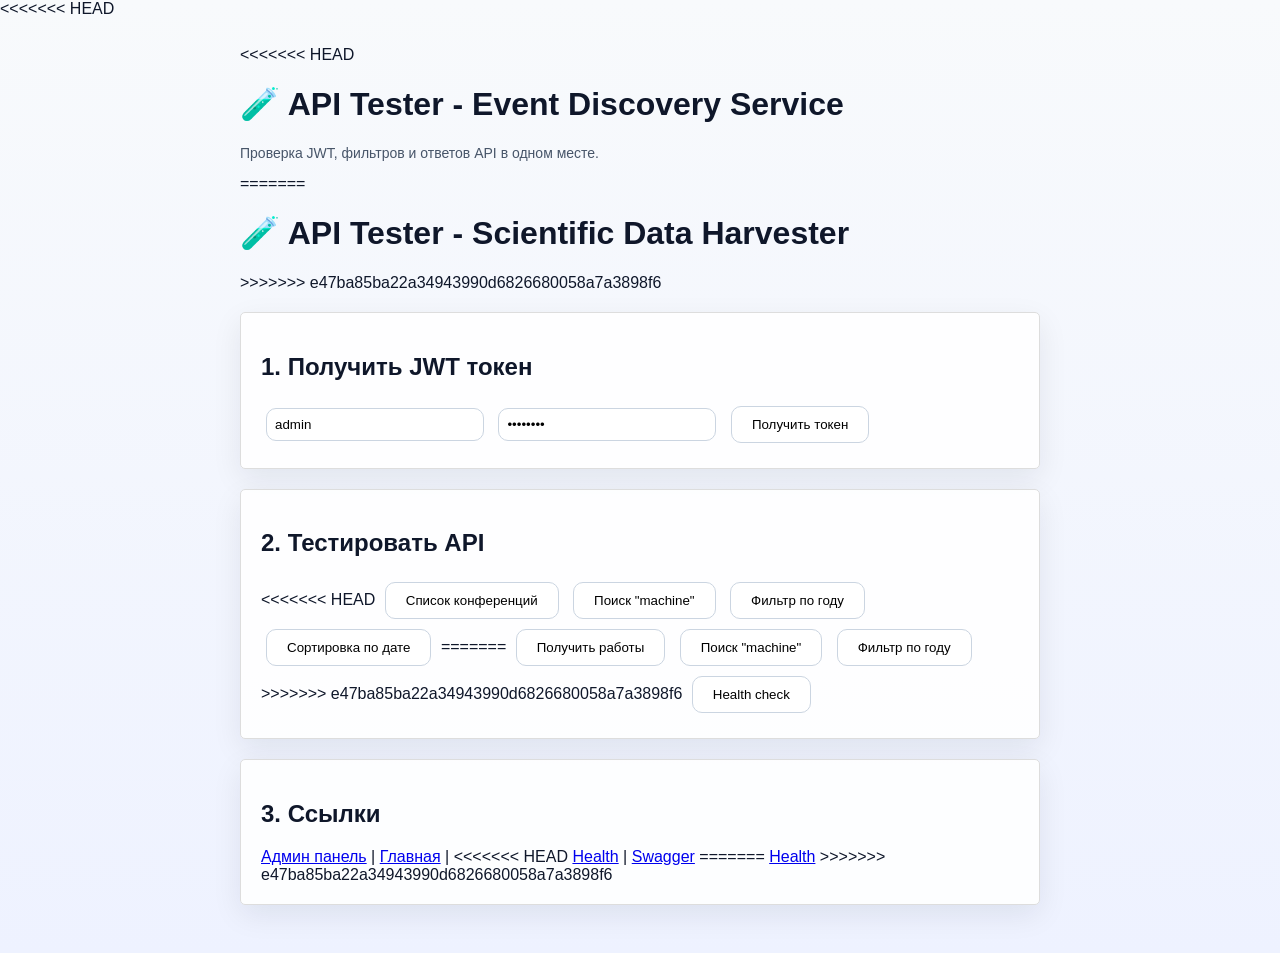
<file: config/templates/api_test.html>
<!DOCTYPE html>
<html lang="ru">
<head>
    <meta charset="UTF-8">
    <meta name="viewport" content="width=device-width, initial-scale=1.0">
<<<<<<< HEAD
    <title>API Tester - Event Discovery Service</title>
    <style>
        :root {
            --bg: #f8fafc;
            --card: rgba(255, 255, 255, 0.9);
            --border: rgba(148, 163, 184, 0.25);
            --text: #0f172a;
            --muted: #475569;
        }
        body {
            font-family: Inter, -apple-system, BlinkMacSystemFont, "Segoe UI", sans-serif;
            margin: 0;
            background: linear-gradient(180deg, var(--bg) 0%, #eef2ff 100%);
            color: var(--text);
        }
        .container {
            max-width: 1000px;
            margin: 0 auto;
            padding: 28px 18px;
        }
        .section {
            margin: 16px 0;
            padding: 20px;
            border: 1px solid var(--border);
            border-radius: 14px;
            background: var(--card);
            box-shadow: 0 10px 30px rgba(15, 23, 42, 0.08);
        }
        button {
            padding: 10px 16px;
            margin: 5px;
            cursor: pointer;
            border-radius: 10px;
            border: 1px solid #cbd5e1;
            background: #fff;
        }
        button:hover { border-color: #6366f1; color: #4338ca; }
        input {
            padding: 10px;
            margin: 5px;
            width: 220px;
            border-radius: 10px;
            border: 1px solid #cbd5e1;
        }
        pre {
            overflow-x: auto;
            background: #0f172a;
            color: #e2e8f0;
            padding: 14px;
            border-radius: 10px;
        }
        .token {
            background: #f1f5f9;
            padding: 10px;
            border-radius: 8px;
            word-break: break-all;
            display: inline-block;
            margin-top: 8px;
        }
        .error { color: #dc2626; }
        .success { color: #16a34a; }
        .muted { color: var(--muted); font-size: 14px; }
=======
    <title>API Tester - Scientific Data Harvester</title>
    <style>
        body { font-family: Arial, sans-serif; margin: 20px; }
        .container { max-width: 800px; margin: 0 auto; }
        .section { margin: 20px 0; padding: 20px; border: 1px solid #ddd; border-radius: 5px; }
        button { padding: 10px 20px; margin: 5px; cursor: pointer; }
        input { padding: 8px; margin: 5px; width: 200px; }
        textarea { width: 100%; height: 200px; margin: 10px 0; }
        .token { background: #f0f0f0; padding: 10px; word-break: break-all; }
        .error { color: red; }
        .success { color: green; }
>>>>>>> e47ba85ba22a34943990d6826680058a7a3898f6
    </style>
</head>
<body>
    <div class="container">
<<<<<<< HEAD
        <h1>🧪 API Tester - Event Discovery Service</h1>
        <p class="muted">Проверка JWT, фильтров и ответов API в одном месте.</p>
=======
        <h1>🧪 API Tester - Scientific Data Harvester</h1>
>>>>>>> e47ba85ba22a34943990d6826680058a7a3898f6

        <div class="section">
            <h2>1. Получить JWT токен</h2>
            <input type="text" id="username" placeholder="username" value="admin">
            <input type="password" id="password" placeholder="password" value="admin123">
            <button onclick="getToken()">Получить токен</button>
            <div id="token-result"></div>
        </div>

        <div class="section">
            <h2>2. Тестировать API</h2>
            <div id="token-display" style="display: none;">
                <strong>Токен:</strong> <span id="current-token" class="token"></span>
            </div>
<<<<<<< HEAD
            <button onclick="testAPI('/api/conferences/?page=1&page_size=3')">Список конференций</button>
            <button onclick="testAPI('/api/conferences/?search=machine')">Поиск "machine"</button>
            <button onclick="testAPI('/api/conferences/?year=2026')">Фильтр по году</button>
            <button onclick="testAPI('/api/conferences/?ordering=-event_date')">Сортировка по дате</button>
=======
            <button onclick="testAPI('/api/works/?page=1&page_size=3')">Получить работы</button>
            <button onclick="testAPI('/api/works/?search=machine')">Поиск "machine"</button>
            <button onclick="testAPI('/api/works/?publication_year=2050')">Фильтр по году</button>
>>>>>>> e47ba85ba22a34943990d6826680058a7a3898f6
            <button onclick="testAPI('/health/')">Health check</button>
            <div id="api-result"></div>
        </div>

        <div class="section">
            <h2>3. Ссылки</h2>
            <a href="/admin/" target="_blank">Админ панель</a> |
            <a href="/" target="_blank">Главная</a> |
<<<<<<< HEAD
            <a href="/health/" target="_blank">Health</a> |
            <a href="/api/schema/swagger-ui/" target="_blank">Swagger</a>
=======
            <a href="/health/" target="_blank">Health</a>
>>>>>>> e47ba85ba22a34943990d6826680058a7a3898f6
        </div>
    </div>

    <script>
        let accessToken = '';

        async function getToken() {
            const username = document.getElementById('username').value;
            const password = document.getElementById('password').value;

            try {
                const response = await fetch('/api/token/', {
                    method: 'POST',
                    headers: {
                        'Content-Type': 'application/json',
                    },
                    body: JSON.stringify({ username, password })
                });

                const data = await response.json();

<<<<<<< HEAD
                if (response.ok && data.access) {
=======
                if (response.ok) {
>>>>>>> e47ba85ba22a34943990d6826680058a7a3898f6
                    accessToken = data.access;
                    document.getElementById('token-result').innerHTML =
                        '<span class="success">✅ Токен получен!</span>';
                    document.getElementById('token-display').style.display = 'block';
                    document.getElementById('current-token').textContent = accessToken;
                } else {
                    document.getElementById('token-result').innerHTML =
<<<<<<< HEAD
                        '<span class="error">❌ JWT недоступен или ошибка авторизации: ' + JSON.stringify(data) + '</span>';
=======
                        '<span class="error">❌ Ошибка: ' + JSON.stringify(data) + '</span>';
>>>>>>> e47ba85ba22a34943990d6826680058a7a3898f6
                }
            } catch (error) {
                document.getElementById('token-result').innerHTML =
                    '<span class="error">❌ Ошибка сети: ' + error.message + '</span>';
            }
        }

        async function testAPI(endpoint) {
            const headers = { 'Content-Type': 'application/json' };

            if (accessToken && !endpoint.includes('/health/')) {
                headers['Authorization'] = `Bearer ${accessToken}`;
            }

            try {
                const response = await fetch(endpoint, { headers });
<<<<<<< HEAD
                const contentType = response.headers.get('content-type') || '';
                const data = contentType.includes('application/json')
                    ? await response.json()
                    : await response.text();

                let result = `<strong>${response.status} ${response.statusText}</strong><br>`;
                result += '<pre>' + (typeof data === 'string' ? data : JSON.stringify(data, null, 2)) + '</pre>';
=======
                const data = await response.json();

                let result = `<strong>${response.status} ${response.statusText}</strong><br>`;
                result += '<pre>' + JSON.stringify(data, null, 2) + '</pre>';
>>>>>>> e47ba85ba22a34943990d6826680058a7a3898f6

                document.getElementById('api-result').innerHTML = result;
            } catch (error) {
                document.getElementById('api-result').innerHTML =
                    '<span class="error">❌ Ошибка: ' + error.message + '</span>';
            }
        }

<<<<<<< HEAD
        // Автоматическая попытка получить токен для ускорения демо.
=======
        // Автоматически получаем токен при загрузке
>>>>>>> e47ba85ba22a34943990d6826680058a7a3898f6
        window.onload = function() {
            getToken();
        };
    </script>
</body>
</html>
</file>
